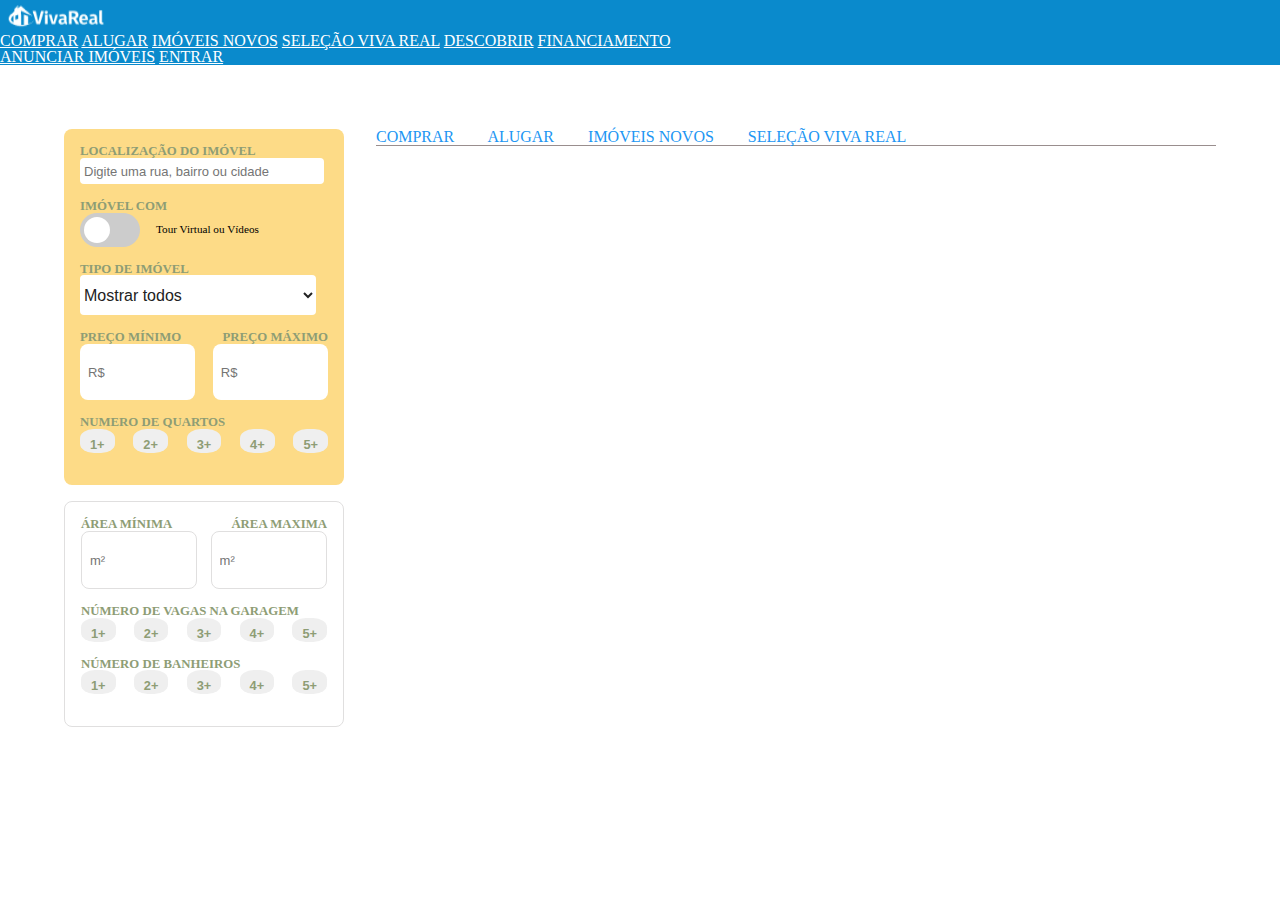
<file: Desafio Modulo 4/index.html>
<!DOCTYPE html>
<html lang="en">
<head>
    <meta charset="UTF-8">
    <meta http-equiv="X-UA-Compatible" content="IE=edge">
    <meta name="viewport" content="width=device-width, initial-scale=1.0">
    <link rel="stylesheet" href="reset.css">
    <link href="https://cdn.jsdelivr.net/npm/bootstrap@5.1.3/dist/css/bootstrap.min.css" rel="stylesheet" integrity="sha384-1BmE4kWBq78iYhFldvKuhfTAU6auU8tT94WrHftjDbrCEXSU1oBoqyl2QvZ6jIW3" crossorigin="anonymous">
    <link rel="stylesheet" href="style.css">
    <title>Document</title>
</head>
<body>
    <nav class="navbar navbar-expand-md navbar-dark" style="background-color: #0a8acc;">
        <div class="container-fluid">
            <a href="#" class="navbar-brand">
                <img src="./assets/logo.PNG" alt="logo">
            </a>
        <div class="container-fluid">
            <div class="navbar-nav">
                <a href="#" class="nav-link">COMPRAR</a>
                <a href="#" class="nav-link">ALUGAR</a>
                <a href="#" class="nav-link">IMÓVEIS NOVOS</a>
                <a href="#" class="nav-link">SELEÇÃO VIVA REAL</a>
                <a href="#" class="nav-link">DESCOBRIR</a>
                <a href="#" class="nav-link">FINANCIAMENTO</a>
            </div>
        </div>
            <div class="navbar-nav" style="width: 400px;justify-content: space-evenly;">
                <a href="#" class="nav-link">ANUNCIAR IMÓVEIS</a>
                <a href="#" class="nav-link">ENTRAR</a>
            </div>
        </div>
    </nav>
    <div class="main-container container-fluid">
        <div class="side-wrapper-container">
            <div class="side-container container-fluid">
                <h5>LOCALIZAÇÃO DO IMÓVEL</h5>
                <input type="text" class="search-input" placeholder="Digite uma rua, bairro ou cidade" id="main-search">
                <div class="state-searched-container">
                </div>
                <h5>IMÓVEL COM</h5>
                <div class="switcher-container">
                    <label class="switch">
                        <input type="checkbox">
                        <span class="slider round"></span>
                    </label>
                    <h6>Tour Virtual ou Vídeos</h6>
                </div>
                <h5>TIPO DE IMÓVEL</h5>
                <section class="select-section">
                    <select>
                        <option value="0" class="option-color"> Mostrar todos</p></option>
                        <option value="1" class="option-color"> Apartamento</option>
                        <option value="2" class="option-color"> Casa</option>
                        <option value="3" class="option-color"> Casa de Condomínio</option>
                        <option value="4" class="option-color"> Chácara</option>
                    </select>
                </section>
                <section class="price-text-section">
                    <h5>PREÇO MÍNIMO</h5>
                    <h5>PREÇO MÁXIMO</h5>
                </section>
                <section class="price-input-section">
                    <input type="text" placeholder="R$">
                    <input type="text" placeholder="R$">
                </section>
                <h5>NUMERO DE QUARTOS</h5>
                <section class="number-buttons">
                    <button><h5>1+</h5></button>
                    <button><h5>2+</h5></button>
                    <button><h5>3+</h5></button>
                    <button><h5>4+</h5></button>
                    <button><h5>5+</h5></button>
                </section>
            </div>
            <div class="side-container-second container-fluid">
                <section class="area-text-section">
                    <h5>ÁREA MÍNIMA</h5>
                    <h5>ÁREA MAXIMA</h5>
                </section>
               <section class="area-input-section">
                    <input type="text" placeholder="m²">
                    <input type="text" placeholder="m²">
               </section>
               <h5>NÚMERO DE VAGAS NA GARAGEM</h5>
                <section class="number-buttons">
                    <button><h5>1+</h5></button>
                    <button><h5>2+</h5></button>
                    <button><h5>3+</h5></button>
                    <button><h5>4+</h5></button>
                    <button><h5>5+</h5></button>
                </section>
                <h5>NÚMERO DE BANHEIROS</h5>
                <section class="number-buttons">
                    <button><h5>1+</h5></button>
                    <button><h5>2+</h5></button>
                    <button><h5>3+</h5></button>
                    <button><h5>4+</h5></button>
                    <button><h5>5+</h5></button>
                </section>
            </div>
        </div>
        
        <main class="container-fluid">
            <nav class="navbar navbar-expand-md navbar-dark" style="border-bottom: solid #998e8e 1px;">
                <div class="container-fluid">
                    <div class="main-section-navbar">
                        <a href="#">COMPRAR</a>
                        <a href="#">ALUGAR</a>
                        <a href="#">IMÓVEIS NOVOS</a>
                        <a href="#">SELEÇÃO VIVA REAL</a>
                    <div>       
                </div>
            </nav>
            <div class="search-result">
            </div>
            <div class="search-result-state">
            </div>
        </main>
    </div>
    <script src="index.js" type="module"></script>
</body>
</html>
</file>
<file: Desafio Modulo 4/style.css>
/* base css style */
:root {
    font-size: 16px;
}

h5 {
    font-size: 0.8rem;
}

h6 {
    font-size: 0.7rem;
}

/* container that wraps all site */
.main-container {
    display: flex;
    flex-direction: row;
    padding: 48px;
}

/* main nav bar */
.navbar-nav a {
    color: white !important;
}

.navbar-nav :hover {
    background: #72c4ec !important;
}

/* side search section */
.side-wrapper-container {
    width: 25%;
    display: flex;
    flex-direction: column;
    margin: 16px;

}

.side-wrapper-container h5 {
    color: #8e9d75;
    font-weight: bold;
}

.side-wrapper-container h6 {
    color: #8e9d75;
}

.side-container {
    background: #fddb87;
    padding: 16px;
    border-radius: 8px;
}

.search-input {
    width: 95%;
    border: none;
    border-radius: 4px;
    padding: 4px;
}

::placeholder {
    font-size: small;
}

.state-searched-container {
    display: flex;
    flex-direction: row;
    margin-top: 16px;
}

.cancel-search {
    background: transparent;
    border: none;
    color: #8e9d75;
}

.switcher-container {
    display: flex;
    flex-direction: row;
    align-items: center;
    justify-content: flex-start;
    margin-bottom: 16px;
}

 /* The switch - the box around the slider */
.switch {
    position: relative;
    display: inline-block;
    width: 60px;
    height: 34px;
}
  
/* Hide default HTML checkbox */
.switch input {
    opacity: 0;
    width: 0;
    height: 0;
}
  
/* The slider */
.slider {
    position: absolute;
    cursor: pointer;
    top: 0;
    left: 0;
    right: 0;
    bottom: 0;
    background-color: #ccc;
    -webkit-transition: .4s;
    transition: .4s;
}
  
.slider:before {
    position: absolute;
    content: "";
    height: 26px;
    width: 26px;
    left: 4px;
    bottom: 4px;
    background-color: white;
    -webkit-transition: .4s;
    transition: .4s;
}
  
input:checked + .slider {
    background-color: #2196F3;
}
  
input:focus + .slider {
    box-shadow: 0 0 1px #2196F3;
}
  
input:checked + .slider:before {
    -webkit-transform: translateX(26px);
    -ms-transform: translateX(26px);
    transform: translateX(26px);
}
  
  /* Rounded sliders */
.slider.round {
    border-radius: 34px;
}
  
.slider.round:before {
    border-radius: 50%;
} 

.switcher-container h6 {
      margin-left: 16px;
      color: black;
}

select {
    width: 95%;
    height: 40px;
    background: white;
    border: none;
    border-radius: 4px;
}
  
select option {
    background: white;
    color: #8e9d75;
}

.price-text-section {
    display: flex;
    direction: row;
    justify-content: space-between;
    margin-top: 16px;
}

.price-input-section {
    display: flex;
    direction: row;
    justify-content: space-between;
    margin-bottom: 16px;
}

.price-input-section input {
    width: 40%;
    height: 40px;
    border-radius: 8px;
    border: none;
    padding: 8px;
}

.number-buttons {
    display: flex;
    direction: row;
    justify-content: space-between;
    margin-bottom: 16px;
}

.number-buttons button {
    border: none;
    padding-top: 8px;
    padding-left: 10px;
    padding-right: 10px;
    border-radius: 40%;
}

.number-buttons :hover {
    background: rgb(179, 174, 174);
}

.side-container-second {
    padding: 16px;
    border-radius: 8px;
    border: #e0dfdf solid 1px;
    margin-top: 16px;
}

.area-text-section {
    display: flex;
    direction: row;
    justify-content: space-between;
}

.area-input-section {
    display: flex;
    direction: row;
    justify-content: space-between;
    margin-bottom: 16px;
}

.area-input-section input {
    width: 40%;
    height: 40px;
    border-radius: 8px;
    border:#e0dfdf solid 1px;
    padding: 8px;
}

/* main section */
main {
    width: 75%;
    display: flex;
    flex-direction: column;
    margin: 8px;
    padding: 8px;
}
/* main navbar */
.main-section-navbar :hover {
    background: #72c4ec;
}

.main-section-navbar a {
    color: #2196F3;
    text-decoration: none;
    margin-right: 30px;
}

.search-result {
    display: flex;
    margin-top: 16px;
}

.search-result h4 {
    margin-right: 8px;
}

.search-result-state button {
    background: transparent;
    border-radius: 16px;
    border: #2196F3 solid 1px;
    color: #2196F3;
    padding: 4px;
    margin-bottom: 16px;
}
</file>
